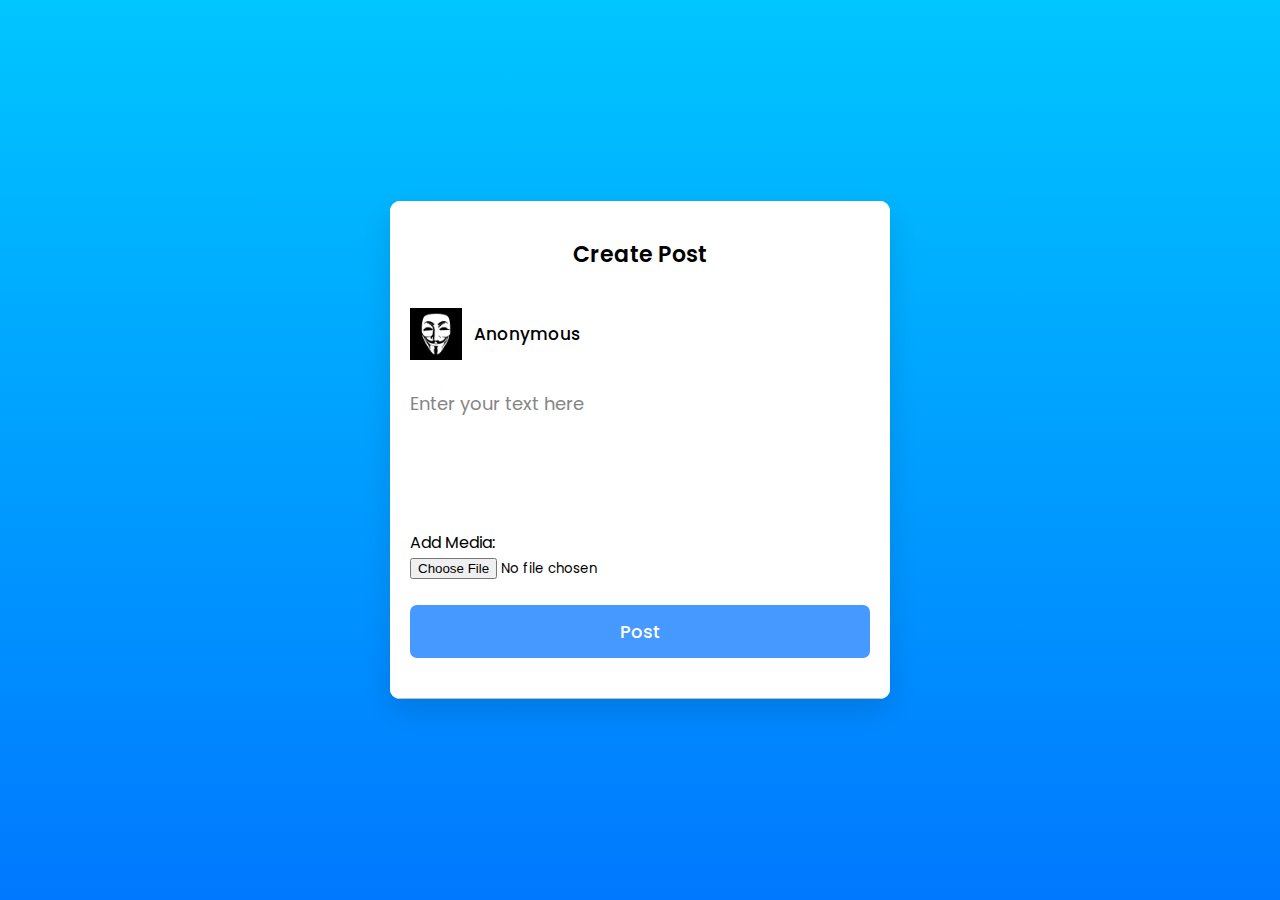
<file: Post/post.html>
<!DOCTYPE html>
<html lang="en" dir="ltr">
  <head>
    <meta charset="utf-8" />
    <title>Post</title>
    <link rel="stylesheet" href="post.css" />
    <meta name="viewport" content="width=device-width, initial-scale=1.0" />
    <!-- FontAweome CDN Link for Icons -->
    <link
      rel="stylesheet"
      href="https://cdnjs.cloudflare.com/ajax/libs/font-awesome/5.15.3/css/all.min.css"
    />
  </head>

  <body>
    <div class="container">
      <div class="wrapper">
        <section class="post">
          <header>Create Post</header>
          <form action="post.php" method="post" enctype="multipart/form-data">
            <div class="content">
              <img src="anonymousIcon.webp" alt="logo" />
              <!-- user photo -->
              <div class="details">
                <p>Anonymous</p>
                <!-- user name -->
              </div>
            </div>
            <!-- <label for="text">Text:</label><br> -->
            <textarea
              id="text"
              name="text"
              rows="4"
              cols="50"
              placeholder="Enter your text here"
            ></textarea
            ><br /><br />

            <label for="media">Add Media:</label><br />
            <input
              type="file"
              id="media"
              name="media"
              accept="image/*,video/*,audio/*"
              onchange="updatePlaceholder(this)"
            />
            <br /><br />
            <button type="submit">Post</button>
          </form>
        </section>
      </div>
    </div>

    <script>
      function updatePlaceholder(input) {
        const fileType = input.files[0].type.split("/")[0];
        switch (fileType) {
          case "image":
            input.setAttribute("accept", "image/*");
            input.setAttribute("placeholder", "Add Your Image");
            break;
          case "video":
            input.setAttribute("accept", "video/*");
            input.setAttribute("placeholder", "Add Your Video");
            break;
          case "audio":
            input.setAttribute("accept", "audio/*");
            input.setAttribute("placeholder", "Add Your Audio");
            break;
          default:
            input.setAttribute("placeholder", "Add Your Media");
            break;
        }
      }
    </script>
  </body>
</html>
</file>
<file: Post/post.css>
/* Import Google Font - Poppins */
@import url('https://fonts.googleapis.com/css2?family=Poppins:wght@400;500;600;700&display=swap');
* {
  margin: 0;
  padding: 0;
  box-sizing: border-box;
  font-family: 'Poppins', sans-serif;
}

body {
  display: flex;
  align-items: center;
  justify-content: center;
  min-height: 100vh;
  background: linear-gradient(#00C6FF, #0078FF);
}

.container {
  width: 500px;
  height: auto; /* Changed height to auto */
  overflow: hidden;
  background: #fff;
  border-radius: 10px;
  transition: height 0.2s ease;
  box-shadow: 0 12px 28px rgba(0, 0, 0, 0.12);
}

.container.active {
  height: auto; /* Changed height to auto */
}

.container .wrapper {
  width: 100%; /* Changed width to 100% */
  display: flex;
  flex-direction: column; /* Changed flex-direction to column */
}

.container .wrapper section {
  width: 100%; /* Changed width to 100% */
  background: #fff;
  padding: 20px; /* Added padding */
  border-bottom: 1px solid #bfbfbf; /* Added border-bottom */
}

.container img {
  cursor: pointer;
  max-width: 100%; /* Changed max-width to 100% */
}

.post header {
  font-size: 22px;
  font-weight: 600;
  padding: 17px 0;
  text-align: center;
}

.post form {
  margin: 20px 0; /* Changed margin to 20px 0 */
}

form .content,
.audience .list li .column {
  display: flex;
  align-items: center;
}

form .content img {
  cursor: default;
  max-width: 52px;
}

form .content .details {
  margin-left: 12px; /* Changed margin-left to 12px */
}

form .content .details p {
  font-size: 17px;
  font-weight: 500;
}

form .content .details .privacy {
  display: flex;
  height: 25px;
  cursor: pointer;
  padding: 0 10px;
  font-size: 11px;
  margin-top: 3px;
  border-radius: 5px;
  align-items: center;
  max-width: 98px;
  background: #E4E6EB;
  justify-content: space-between;
}

form .content .details .privacy span {
  font-size: 13px;
  margin-top: 1px;
  font-weight: 500;
}

form .content .details .privacy i:last-child {
  font-size: 13px;
  margin-left: 1px;
}

form :where(textarea, button) {
  width: 100%;
  outline: none;
  border: none;
}

form textarea {
  resize: none;
  font-size: 18px;
  margin-top: 30px;
  min-height: 100px;
}

form textarea::placeholder {
  color: #858585;
}

form textarea:focus::placeholder {
  color: #b3b3b3;
}

form button {
  height: 53px;
  color: #fff;
  font-size: 18px;
  font-weight: 500;
  cursor: pointer;
  color: #BCC0C4;
  cursor: no-drop;
  border-radius: 7px;
  background: #e2e5e9;
  transition: all 0.3s ease;
}

form textarea:valid ~ button {
  color: #fff;
  cursor: pointer;
  background: #4599FF;
}

form textarea:valid ~ button:hover {
  background: #1a81ff;
}

.container .audience {
  opacity: 0;
  transition: opacity 0.12s ease;
}

.container.active .audience {
  opacity: 1;
}
</file>
